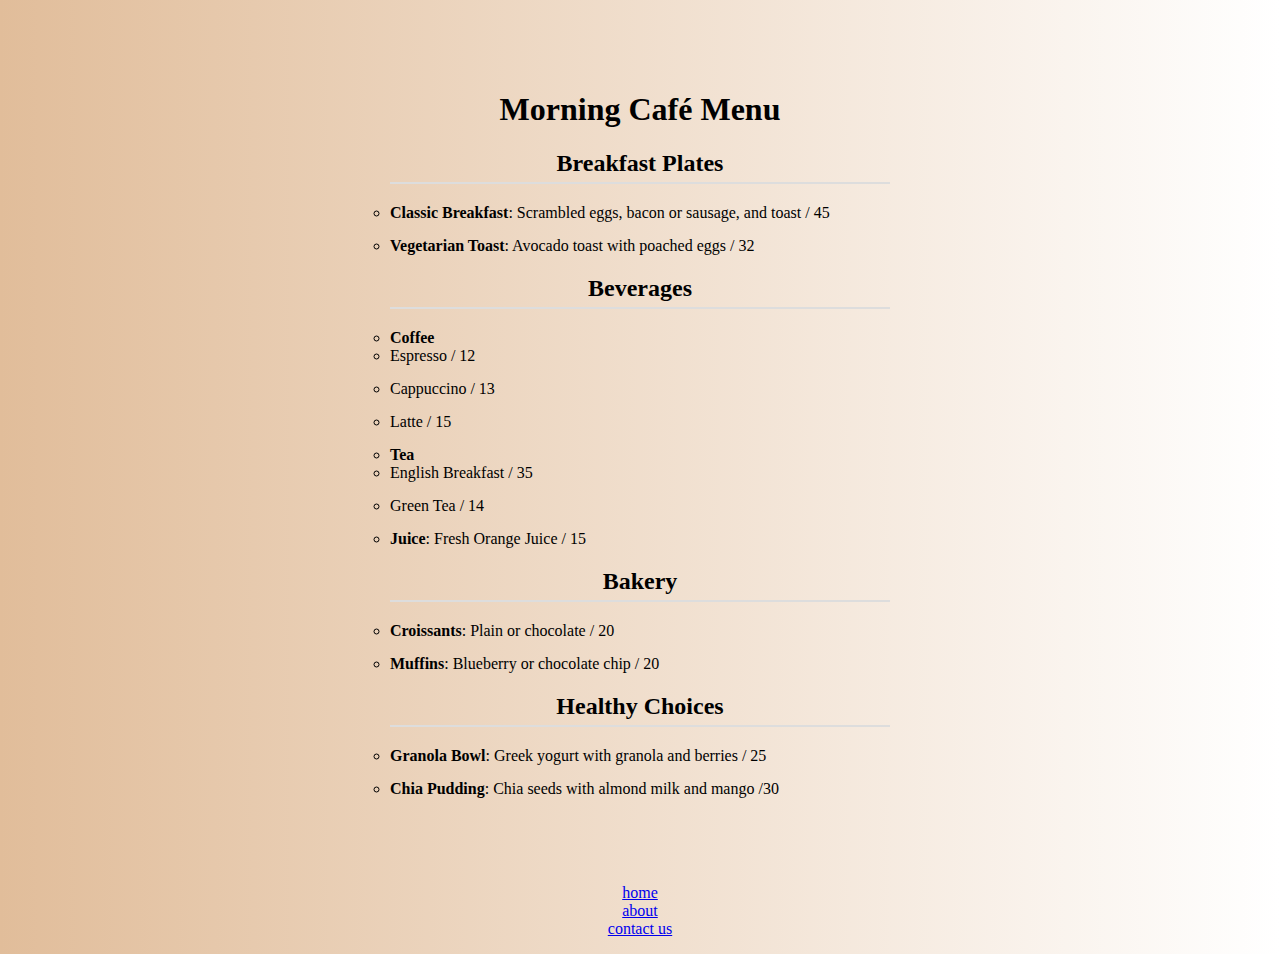
<file: project_2.html>
<!-- <!DOCTYPE html>
<html>
<head>
   <title>menu</title>
   <link rel="stylesheet" href="project_2.css">
</head>
<body>
    <h1>menu</h1>
    <div>
        <p id="left">Breakfast</p>
        <ul class="left">
            <li>omelet</li>
            <li>Pita with avocado<br> and hard-boiled egg</li>
            <li>Tomato and onion salad</li>
            <li>potato</li>
        </ul>
    </div>
        <p id="center">Lunc</p>
        <ul class="center">
            <li>Snizel</li>
            <li>I don't know</li>
            <li>food in the cafeteria</li>
        </ul>
    <div >
        <p id="right"></p>
        <ul class="right">
            <li>tea</li>
            <li>pasta</li>
            <li>yougurt</li>
            <li>pizza</li>
            <li>cinnamon buns</li>
        </ul>
    </div>
</body>
</html> -->
<!-- <!DOCTYPE html>
<html lang="en">
    <head>
        <title>menu</title>
        <link rel="stylesheet" href="project_2.css">
    </head>
    <body>
        <h1>menu</h1>
        <div class="container">
        <div class="list left">
            <h2>Breakfast</h2>
            <ul>
                <li>omelet</li>
                <li>Pita with avocado<br> and hard-boiled egg</li>
                <li>Tomato and onion salad</li>
                <li>potato</li>
            </ul>
        </div>
        
        <div class="list center">
            <h2>Lunch</h2>
            <ul>
                <li>Snizel</li>
                <li>I don't know</li>
                <li>food in the cafeteria</li>
            </ul>
        </div>
        
        <div class="list right">
            <h2>Dinner</h2>
            <ul>
                <li>tea</li>
                <li>pasta</li>
                <li>yougurt</li>
                <li>pizza</li>
                <li>cinnamon buns</li>
            </ul>
        </div>
        </div>
    <div class="cont">
        <div class="st">
        <h2>Cold drink</h2>
        <ul>
            <li>Ice latte</li>
            <li>Mohito</li>
            <li>Milkshake</li>
        </ul>
        </div>
        <div class="st">
        <h2>Hot drink</h2>
        <ul>
            <li>Black tee</li>
            <li>Expresso</li>
            <li>Americano</li>
        </ul>
        </div>
    </div>

    
        <p><a href="file:///C:/Users/User/project.html">back to main side</a></p>
    </body>
</html> -->




<!DOCTYPE html>
<html lang="en">
<head>
    <meta charset="UTF-8">
    <meta name="viewport" content="width=device-width, initial-scale=1.0">
    <title>Morning Café Menu</title>
    <link rel="stylesheet" href="project_2.css">
</head>
<body>
    <div class="menu">
        <h1>Morning Café Menu</h1>
        
        <h2>Breakfast Plates</h2>
        <ul>
            <li>
                <span class="item-name">Classic Breakfast</span>: Scrambled eggs, bacon or sausage, and toast  / 45
            </li>
            <li>
                <span class="item-name">Vegetarian Toast</span>: Avocado toast with poached eggs  / 32
            </li>
        </ul>
        
        <h2>Beverages</h2>
        <ul>
            <li>
                <span class="item-name">Coffee</span>
                <ul>
                    <li>Espresso   / 12</li>
                    <li>Cappuccino    / 13</li>
                    <li>Latte    / 15</li>
                </ul>
            </li>
            <li>
                <span class="item-name">Tea</span>
                <ul>
                    <li>English Breakfast    / 35</li>
                    <li>Green Tea    / 14</li>
                </ul>
            </li>
            <li>
                <span class="item-name">Juice</span>: Fresh Orange Juice /   15
            </li>
        </ul>
        
        <h2>Bakery</h2>
        <ul>
            <li>
                <span class="item-name">Croissants</span>: Plain or chocolate   / 20
            </li>
            <li>
                <span class="item-name">Muffins</span>: Blueberry or chocolate chip    / 20
            </li>
        </ul>
        
        <h2>Healthy Choices</h2>
        <ul>
            <li>
                <span class="item-name">Granola Bowl</span>: Greek yogurt with granola and berries  / 25
            </li>
            <li>
                <span class="item-name">Chia Pudding</span>: Chia seeds with almond milk and mango   /30
            </li>
        </ul>
    </div>
    <p>
        <a href="file:///C:/Users/User/project.html" >home</a><br>
        <a href="file:///C:/Users/User/project_3.html" >about</a><br>
        <a href="file:///C:/Users/User/project_4.html" >contact us</a><br>
    </p>
</body>
</html>
</file>
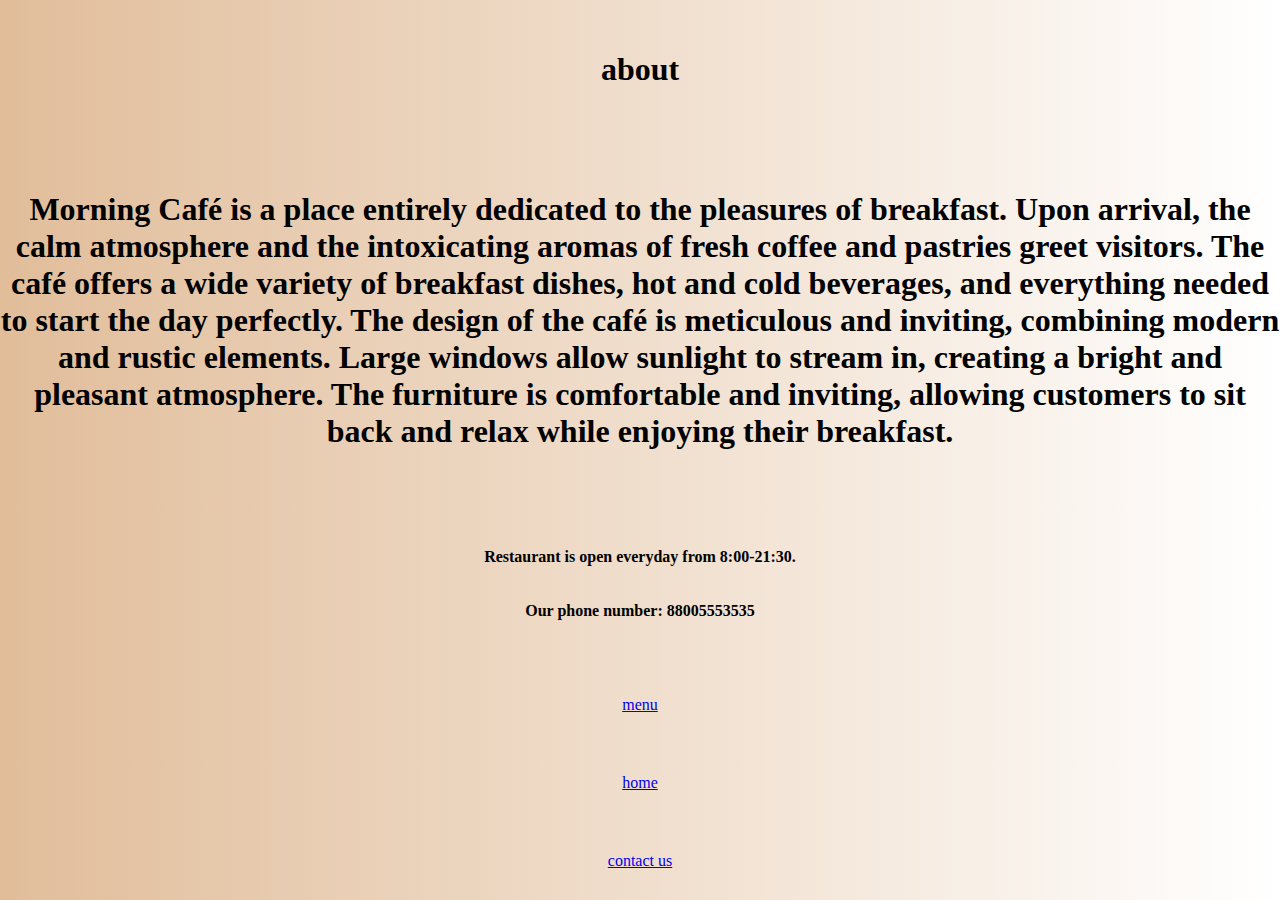
<file: project_3.html>
<!DOCTYPE html>
<html >
<head>
    <title>about</title>
    <link rel="stylesheet" href="project_3.css">
</head>
<body>
    <h1>about</h1>
    <h1>Morning Café is a place entirely dedicated to the pleasures of breakfast. Upon arrival, the calm atmosphere and the intoxicating aromas of fresh coffee and pastries greet visitors. The café offers a wide variety of breakfast dishes, hot and cold beverages, and everything needed to start the day perfectly.
        The design of the café is meticulous and inviting, combining modern and rustic elements. Large windows allow sunlight to stream in, creating a bright and pleasant atmosphere. The furniture is comfortable and inviting, allowing customers to sit back and relax while enjoying their breakfast.

    </h1>
    <p>Restaurant is open everyday from 8:00-21:30.<br>
        <br> 
        <br>
        Our phone number: 88005553535
    </p>
    <a href="file:///C:/Users/User/project_2.html" >menu</a>
    <a href="file:///C:/Users/User/project.html">home</a>
    <a href="file:///C:/Users/User/project_4.html" >contact us</a>
    

</body>
</html>
</file>
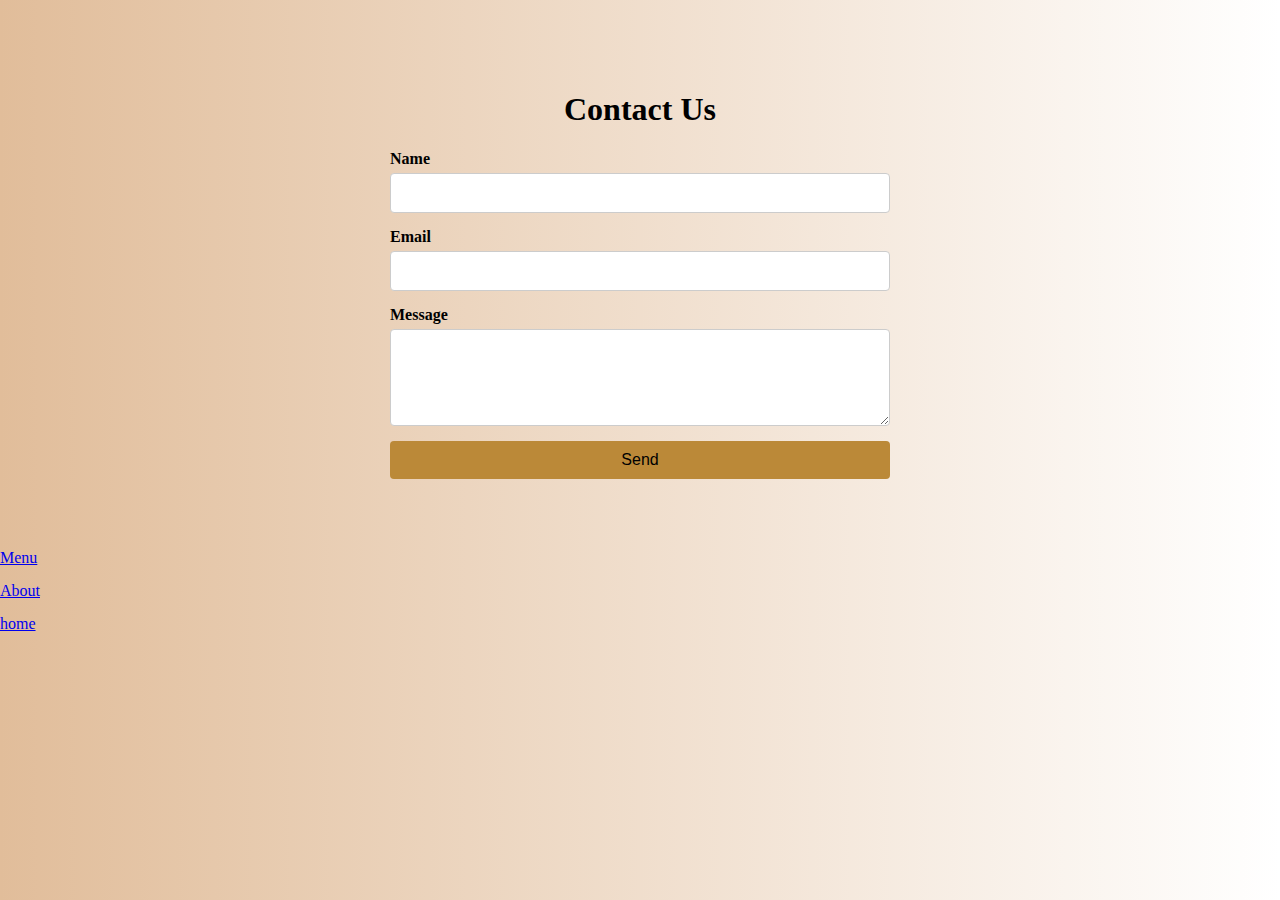
<file: project_4.html>
<!-- <!DOCTYPE html>
<html>
<head>
    <title>contact us</title>
    <link rel="stylesheet" href="project_4.css">
</head>
<body>
    <h1>contact us</h1>
    <p>We will be happy to hear from you!<br><br>

        For any question we are<br> available by the phone or by<br> using the form on the phone<br><br>
        
        Our phone number: 88005553535</p>
        <div class="container">
            <table id="editableTable">
              <thead>
                <tr>
                  <th></th>
                </tr>
              </thead>
              <tbody>
                <tr>
                  <td><input type="text" value="full name:"></td>
                </tr>
                <tr>
                  <td><input type="text" value="email:"></td>
                </tr>
                <tr>
                  <td><input type="text" value="Phone number:"></td>
              </tbody>
            </table>
          </div>
          


    <script src="project_4.js"></script>
</body>
</html> -->

<!-- 
<!DOCTYPE html>
<html lang="en">
<head>
    <meta charset="UTF-8">
    <meta name="viewport" content="width=device-width, initial-scale=1.0">
    <title>Форма заполнения</title>
    <link rel="stylesheet" href="project_4.css">
</head>
<body>
    <div class="container">
        <div class="text">
            <p>Введите ваше имя, фамилию и адрес электронной почты:</p>
        </div>
        <table class="table">
            <tr>
                <td>Имя:</td>
                <td><input type="text" name="firstname"></td>
            </tr>
            <tr>
                <td>Фамилия:</td>
                <td><input type="text" name="lastname"></td>
            </tr>
            <tr>
                <td>Электронная почта:</td>
                <td><input type="email" name="email"></td>
            </tr>
        </table>
    </div>
</body>
</html> -->



<!-- <!DOCTYPE html>
<html lang="en">
<head>
    <meta charset="UTF-8">
    <meta name="viewport" content="width=device-width, initial-scale=1.0">
    <link rel="stylesheet" href="project_4.css">
    <title>contact us</title>
</head>
<body>
  <h1>contact us</h1>
    <div class="container">
        <div class="text">
          <p>We will be happy to hear from you!<br><br>
      
              For any question we are<br> available by the phone or by<br> using the form on the phone<br><br>
              
              Our phone number: 88005553535</p>
        </div>
        <div class="form">
            <form>
                <label for="firstname">name:</label><br>
                <input type="text" id="firstname" name="firstname"><br>
                <label for="lastname">lastname:</label><br>
                <input type="text" id="lastname" name="lastname"><br>
                <label for="clubcard">clubcard:</label><br>
                <input type="text" id="clubcard" name="clubcard"><br>
                <label for="email">email:</label><br>
                <input type="email" id="email" name="email"><br>
                <input type="submit" value="submit">
            </form>
        </div>
    </div>
</body>
</html> -->


<!DOCTYPE html>
<html lang="en">
<head>
    <meta charset="UTF-8">
    <meta name="viewport" content="width=device-width, initial-scale=1.0">
    <title>Contact Us - Morning Café</title>
    <link rel="stylesheet" href="project_4.css">
    <script src="project_4.js"></script>
</head> 
<body>
    <div class="contact-container">
        <h1>Contact Us</h1>
        <form id="contact-form">
            <label for="name">Name</label>
            <input type="text" id="name" name="name" required>
            
            <label for="email">Email</label>
            <input type="email" id="email" name="email" required>
            
            <label for="message">Message</label>
            <textarea id="message" name="message" rows="5" required></textarea>
            
            <button type="button" onclick="submitForm()">Send</button>
        </form>
    </div>
    <li><a href="file:///C:/Users/User/project_2.html">Menu</a></li>
    <li><a href="file:///C:/Users/User/project_3.html">About</a></li>
    <li><a href="file:///C:/Users/User/project.html">home</a></li>
</body>
</html>
</file>
<file: project_2.css>
/* body{
    background-image:
    linear-gradient(to right, rgb(225, 189, 154), white);
}

h1{
    font-weight: 1100;
    text-align: center;
}

#center{
    position: absolute;
    left: 285px;
    top:105px;
    font-size: 150%;
}

.center{
    text-align: center;
    position: absolute;
    left: 215px;
    top:150px;
}

li{
    padding-top: 10px;
}

#right{
    position: absolute;
    left: 455px;
    top:55px;
    font-size: 150%;
}

.right{
    text-align: right;
    position: absolute;
    margin-left: 400px;
    top:100px;
}


#left{
    position: absolute;
    left: 50px;
    top:55px;
    font-size: 150%;
}

.left{
    text-align: left;
    position: absolute;
    padding-left: 25px;
    top:100px;
} */


/* .container {
    display: flex;
    justify-content: space-between;
    padding: 20px;
  }
  
.list{
    flex: 1;
    padding: 10px;
    text-align: center !important;
    border: 1px solid #ccc
  }
  
.left{
    text-align: left;
  }
  
.center {
    text-align: center;
  }
  
.right {
    text-align: right;
  }

ul{
    padding: 0;
    margin-left: 20px;
    list-style-position: inside;
}

h1{
    text-align: center;
    font-weight: 1100;
}

body{
    background-image:
    linear-gradient(to right, rgb(225, 189, 154), white);
}


.cont {
    display: flex;
    justify-content: center;
}

.st {
    border: 1px solid #ccc;
    padding: 30px;
    margin: 0px;
}

.st ul {
    list-style-type: none;
    padding: 0;
}

.st ul li {
    margin-bottom: 5px;
} */




body {
    /* font-family: Arial, sans-serif; */
    margin: 0;
    padding: 0;
    background-image:
    linear-gradient(to right, rgb(225, 189, 154), white);
}
.menu {
    max-width: 500px;
    margin: 50px auto;
    padding: 20px;
}
h1, h2 {
    text-align: center;
}
h2 {
    border-bottom: 2px solid #ddd;
    padding-bottom: 5px;
    margin-bottom: 20px;
}
ul {
    list-style-type: circle;
    padding: 0;
}
li {
    margin-bottom: 15px;
}
.item-name {
    font-weight: bold;
}

p{
    text-align: center;
}
</file>
<file: project_3.css>
p{
    text-align: center;
    font-weight: 700;
}

h1{
    font-weight: 1100;
    text-align: center;
}

body{
    background-image:
    linear-gradient(to right, rgb(225, 189, 154), white);
}


body, html {
    margin: 0;
    padding: 0;
    height: 100%;
    width: 100%;
    display: grid;
    place-items: center;
}
</file>
<file: project_4.css>
/* body{
    background-image:
    linear-gradient(to right, rgb(225, 189, 154), white);
}

h1{
    font-weight: 1100;
    text-align: center;
}

p{
    position: absolute;
    left: 15px;
    display: flex;
    justify-content: center;
    text-align: center;
}

.container {
    display: flex;
    justify-content: flex-end;
  }
  
  table {
    border-collapse: collapse;
    width: 50%;
    margin-left: auto;
  }
  
  table, th, td {
    border: 1px solid black;
    padding: 10px;
  }
  
  th {
    background-color: #f2f2f2;
  }
  
  input, textarea {
    width: 100%;
    box-sizing: border-box;
  } */


  /* .container {
    display: flex;
    align-items: center;
}
.text {
    flex: 1;
    margin-right: 20px;
}
.table {
    border: 1px solid #000;
    padding: 10px;
    width: 200px;
}
.table td {
    padding: 5px;
} */




/* 

body {
    /* margin: 0;
    padding: 0;
    font-family: Arial, sans-serif; 
    background-image:
    linear-gradient(to right, rgb(225, 189, 154), white);
  
}

.container {
    display: flex;
    justify-content: center;
    align-items: center;
    height: 60vh;
}

.text {
    width: 200px; 
    text-align: left;
    margin-right: 40px; 
}

.form {
    text-align: left;
    border: 1px solid #ccc; 
    padding: 12px;
    border-radius: 5px;
    background-color: #fddbc3; 
}

.form input {
    margin-bottom: 10px;
    width: 100%; 
    box-sizing: border-box;
    padding: 10px;
    border: 1px solid #ccc;
    border-radius: 10px;
    outline: none;
}

.form input[type="submit"] {
    background-color: #634727;
    color: white;
    border: none;
    cursor: pointer;
}

.form input[type="submit"]:hover {
    background-color: #624d20;
}

h1{
  text-align: center;
} */




body {

    margin: 0;
    padding: 0;
    background-image:
    linear-gradient(to right, rgb(225, 189, 154), white);

}
.contact-container {
    max-width: 500px;
    margin: 50px auto;
    padding: 20px;
}
h1 {
    text-align: center;
}
form {
    display: flex;
    flex-direction: column;
}
label {
    margin-bottom: 5px;
    font-weight: bold;
}
input, textarea {
    margin-bottom: 15px;
    padding: 10px;
    font-size: 1em;
    border: 1px solid #ccc;
    border-radius: 4px;
}
button {
    padding: 10px;
    font-size: 1em;
    color: #000000;
    background-color: #bb8938;
    border: none;
    border-radius: 4px;
    cursor: pointer;
}

li {
    margin-bottom: 15px;

    


}
</file>
